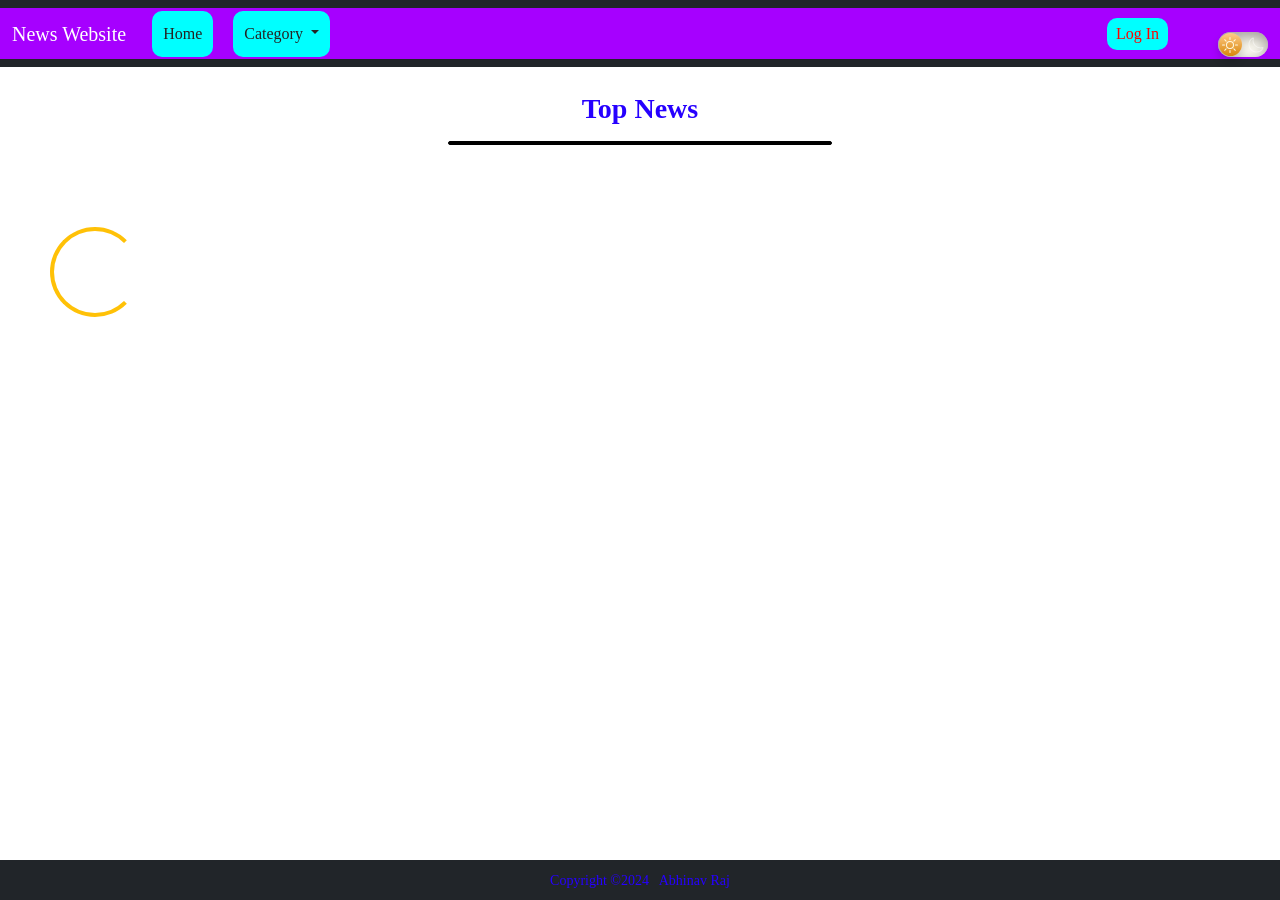
<file: index.html>
<!DOCTYPE html>
<html lang="en">

<head>
  <meta charset="utf-8" />
  <meta name="viewport" content="width=device-width, initial-scale=1" />
  <title>News Website</title>
  <!-- favicon -->
  <link rel="icon" type="image/png" href="favicon.png" sizes="32x32" />
  <!-- Bootsratp CSS -->
  <link href="https://cdn.jsdelivr.net/npm/bootstrap@5.2.0-beta1/dist/css/bootstrap.min.css" rel="stylesheet"
    integrity="sha384-0evHe/X+R7YkIZDRvuzKMRqM+OrBnVFBL6DOitfPri4tjfHxaWutUpFmBp4vmVor" crossorigin="anonymous" />
  <link rel="stylesheet" href="https://cdnjs.cloudflare.com/ajax/libs/font-awesome/6.3.0/css/all.min.css">

  <!-- Local CSS -->
  <link rel="stylesheet" href="test.css" />
</head>

<body>
  <!-- This is Bootsratp Nav bar -->
  <nav id="navbar">
    <nav class="navbar navbar-dark navbar-expand-lg bg-dark">
      <div class="container-fluid" id="navbar">
        <a id= "logo"class="navbar-brand" href="#">News Website</a>
        <button class="navbar-toggler" type="button" data-bs-toggle="collapse" data-bs-target="#navbarSupportedContent"
          aria-controls="navbarSupportedContent" aria-expanded="false" aria-label="Toggle navigation">
          <span class="navbar-toggler-icon"></span>
        </button>
        <div class="collapse navbar-collapse" id="navbarSupportedContent">
          <ul class="navbar-nav me-auto mb-2 mb-lg-0">
            <li class="nav-item">
              <button id="home" class="nav-link active" aria-current="page" onclick="getNews('all')">Home</button>
            </li>
            <li class="nav-item dropdown">
              <a class="nav-link dropdown-toggle" href="#" id="navbarDropdown" role="button" data-bs-toggle="dropdown"
                aria-expanded="false">
                Category
              </a>
              <ul id="webList" class="dropdown-menu" aria-labelledby="navbarDropdown">
                <li onclick="sendCategory(this.id)" id="0">
                  <a class="dropdown-item" href="#">National</a>
                </li>
                <li onclick="sendCategory(this.id)" id="1">
                  <a class="dropdown-item" href="#">Business</a>
                </li>
                <li onclick="sendCategory(this.id)" id="2">
                  <a class="dropdown-item" href="#">Sport</a>
                </li>
                <li onclick="sendCategory(this.id)" id="3">
                  <a class="dropdown-item" href="#">World</a>
                </li>
                <li onclick="sendCategory(this.id)" id="4">
                  <a class="dropdown-item" href="#">Politics</a>
                </li>
                <li onclick="sendCategory(this.id)" id="5">
                  <a class="dropdown-item" href="#">Technology</a>
                </li>
                <li onclick="sendCategory(this.id)" id="6">
                  <a class="dropdown-item" href="#">Startup</a>
                </li>
                <li onclick="sendCategory(this.id)" id="7">
                  <a class="dropdown-item" href="#">Entertainment</a>
                </li>
                <li onclick="sendCategory(this.id)" id="10">
                  <a class="dropdown-item" href="#">Science</a>
                </li>
                <li onclick="sendCategory(this.id)" id="11">
                  <a class="dropdown-item" href="#">Automobile</a>
                </li>
              </ul>
            </li>
          </ul>
            <div>
              <button id="lg" class="login" href="login.html" > Log In </button>
            </div>
              <div class="form-check form-switch">
                <input type="checkbox" id="darkModeToggle">
                <label class="form-check-label" for="darkModeToggle">
                  <svg class="moon"  xmlns="http://www.w3.org/2000/svg"
                  width="16" height="16"
                    viewBox="0 0 512 512">
                    <path fill="#fff"
                      d="M268.279,496c-67.574,0-130.978-26.191-178.534-73.745S16,311.293,16,243.718A252.252,252.252,0,0,1,154.183,18.676a24.44,24.44,0,0,1,34.46,28.958,220.12,220.12,0,0,0,54.8,220.923A218.746,218.746,0,0,0,399.085,333.2h0a220.2,220.2,0,0,0,65.277-9.846,24.439,24.439,0,0,1,28.959,34.461A252.256,252.256,0,0,1,268.279,496ZM153.31,55.781A219.3,219.3,0,0,0,48,243.718C48,365.181,146.816,464,268.279,464a219.3,219.3,0,0,0,187.938-105.31,252.912,252.912,0,0,1-57.13,6.513h0a250.539,250.539,0,0,1-178.268-74.016,252.147,252.147,0,0,1-67.509-235.4Z"
                      class="ci-primary">
                    </path>
                  </svg>
                  <svg class="sun"  xmlns="http://www.w3.org/2000/svg" width="16"
                    height="16" fill="currentColor" class="bi bi-sun" viewBox="0 0 16 16">
                    <path
                      d="M8 11a3 3 0 1 1 0-6 3 3 0 0 1 0 6zm0 1a4 4 0 1 0 0-8 4 4 0 0 0 0 8zM8 0a.5.5 0 0 1 .5.5v2a.5.5 0 0 1-1 0v-2A.5.5 0 0 1 8 0zm0 13a.5.5 0 0 1 .5.5v2a.5.5 0 0 1-1 0v-2A.5.5 0 0 1 8 13zm8-5a.5.5 0 0 1-.5.5h-2a.5.5 0 0 1 0-1h2a.5.5 0 0 1 .5.5zM3 8a.5.5 0 0 1-.5.5h-2a.5.5 0 0 1 0-1h2A.5.5 0 0 1 3 8zm10.657-5.657a.5.5 0 0 1 0 .707l-1.414 1.415a.5.5 0 1 1-.707-.708l1.414-1.414a.5.5 0 0 1 .707 0zm-9.193 9.193a.5.5 0 0 1 0 .707L3.05 13.657a.5.5 0 0 1-.707-.707l1.414-1.414a.5.5 0 0 1 .707 0zm9.193 2.121a.5.5 0 0 1-.707 0l-1.414-1.414a.5.5 0 0 1 .707-.707l1.414 1.414a.5.5 0 0 1 0 .707zM4.464 4.465a.5.5 0 0 1-.707 0L2.343 3.05a.5.5 0 1 1 .707-.707l1.414 1.414a.5.5 0 0 1 0 .708z"
                      fill="#fff9e5">
                    </path>
                  </svg>
                </label>
              </div>
        </div>
      </div>
    </nav>
  </nav>
  <!-- This is basic header of website -->
  <div class="head container">
    <h3>
      <b>Top News </b> <span class="badge text-bg-secondary"></span>
    </h3>
    <span class="line"></span>
  </div>
  <!-- This is div where all the News are Fetched from API -->
  <div id="newsBox"></div>
  <div id="spinner" class="mySpin spinner-border text-warning"></div>
  <!-- This is Basic Dark Fotter -->
  <footer id="sticky-footer" class="flex-shrink-0 py-2 bg-dark -50">
    <div class="container text-center">
      <small>Copyright &copy;2024 &nbsp; Abhinav Raj</small>
    </div>
  </footer>

  <!-- Bootsratp js -->
  <script src="test.js"></script>
  <script src="https://cdn.jsdelivr.net/npm/bootstrap@5.2.0-beta1/dist/js/bootstrap.bundle.min.js"
    integrity="sha384-pprn3073KE6tl6bjs2QrFaJGz5/SUsLqktiwsUTF55Jfv3qYSDhgCecCxMW52nD2"
    crossorigin="anonymous"></script>
  <script src="https://cdn.jsdelivr.net/npm/@popperjs/core@2.11.5/dist/umd/popper.min.js"
    integrity="sha384-Xe+8cL9oJa6tN/veChSP7q+mnSPaj5Bcu9mPX5F5xIGE0DVittaqT5lorf0EI7Vk"
    crossorigin="anonymous"></script>
</body>

</html>
</file>
<file: test.css>
@import url('https://fonts.googleapis.com/css2?family=Poppins:wght@300&display=swap');

*{
    font-family: 'Times New Roman', Times, serif;
    background-image:none;
}

/* Default (Light) Mode */
:root {
    --background-color: #ffffff; /* Light background color */
    --text-color: #2600ff; /* Dark text color */
    --card-background: rgba(128, 128, 128, 0.204); /* Card background color */

  }
  
  /* Dark Mode */
  body.dark-mode {
    --background-color: #333333; /* Dark background color */
    --text-color: #ffffff; /* Light text color */
    --card-background: rgba(0, 0, 0, 0.24); /* Dark card background color */
  }
  body {
    background-color: var(--background-color);
    color: var(--text-color);
  }
  .head {
    display: flex;
    justify-content: center;
    align-items: center;                       
    flex-direction: column;
    padding: 13px;
    margin: 12px auto;
    font-size: 19px;
}
.card-body{
    padding: 1rem;
}

.card-title{
    color: rgb(248, 65, 14);
    letter-spacing: 1px;
    font-size: 16px;
    font-weight: bold;
    font-family: 'Poppins', sans-serif;
    text-overflow: ellipsis;
    display: -webkit-box;
    -webkit-line-clamp: 2;
    -webkit-box-orient: vertical;  
    max-height: 80px; /* 4 lines at 20px per line */
    white-space: normal;
    overflow: hidden;


}
.card-text{
    max-height: 100px; /* 4 lines at 20px per line */
  overflow: hidden;
  text-overflow: ellipsis;
  letter-spacing: 1px;
  font-family: 'Poppins', sans-serif;
  white-space: normal;
  font-size: 13px;
  display: -webkit-box;
  -webkit-line-clamp: 4;
  -webkit-box-orient: vertical;  
}


.card-author{
    font-weight: bold;
    font-family: 'Poppins', sans-serif;
    letter-spacing: 1px;
    padding-top: 12px;
    font-size: 12px;
}
.card-date{
    font-family: 'Poppins', sans-serif;
    letter-spacing: 1px;
    font-size: 10px;
}

#newsBox {
    display: flex;
    justify-content: center;
    align-items: center;
    gap: 2rem;
    flex-wrap: wrap;

}

.newsCard {
    display: flex;
    flex-direction: column;
    background-color: var(--card-background);
    height: 450px;
    width: 360px;
    border-radius: 9px;
    overflow: hidden;
    box-sizing: border-box;  
}
.thumnail{
    width: 100%;
    height: 100%;
}

.imageWrapper{
    width: 100%;
    height: 180px;
    object-fit: cover;
}

#img {
    height: 406px;
    width: 721px;
}

.line {
    width: 30vw;
    border: 1px solid black;
    margin: 7px;
    background-color: rgb(0, 0, 0);
    height: 4px;
    border-radius: 24px;
}

footer {
    position: fixed;
    left: 0;
    bottom: 0;
    width: 100%;
}

.mySpin {
    margin: 50px;
    display: block;
    height: 10vh;
    ;
    width: 10vh;
    ;
    visibility: visible;
}

.card-header{
    border: none;
}
#navbar{
  background-color: rgba(166, 0, 255,1);
}
#nav-item:hover {
  cursor:pointer; 
  /* color: red;
  background-color: aquamarine; */
}
#home{
  background-color: aqua;
  border: solid aqua;
  border-radius: 10px;
  color:#242424;
  margin-right: 10px;
}
#home:hover{
  background-color: aqua;
  border: solid aqua;
  color:#242424;
  transform:scale(1.1)
}
.nav-link{
  color:#242424;
  background-color:aqua;
  border: solid aqua;
  border-radius: 10px;
  margin-left: 10px;
  
}
.nav-link:hover{
  transform:scale(1.1);
  color:#242424;
}
#logo{
  cursor:default;
}
.dropdown-menu{
  background-color:rgba(0, 255, 255, 0.541);
}
.login{
  color:red;
  background-color:aqua ;
  border: solid aqua;
  border-radius: 10px;
  margin-right:50px;
}
#login{
  height: 50%;
  width: 10%;
}
.login:hover{
  color:red;
  background-color:aqua ;
  border: solid aqua;
  transform:scale(1.2);
  border-radius: 10px;
  margin-right:50px; 
}



/* Media Quries */

@media only screen and (min-width:844px) and (max-width:3000px){
   
  .newsCard {
      display: flex;
      flex-direction: column;
      background-color: rgba(13, 7, 207, 0.135);
      height: 450px;
      width: 250px;
      border-radius: 9px;
      overflow: hidden;
      box-sizing: border-box;
  }
  .newsCard:hover {
    display: flex;
    flex-direction: column;
    background-color: rgba(243, 9, 243, 0.381);
    height: 450px;
    width: 250px;
    border-radius: 9px;
    transform:scale(1.1);
    overflow: hidden;
    box-sizing: border-box;
    cursor:pointer; 
  }
  .card-title{
      color: rgb(248, 65, 14);
      letter-spacing: 1px;
      font-size: 14px;
      font-weight: bold;
      font-family: 'Poppins', sans-serif;
      text-overflow: ellipsis;
      display: -webkit-box;
      -webkit-line-clamp: 2;
      -webkit-box-orient: vertical;  
      max-height: 80px; /* 4 lines at 20px per line */
      white-space: normal;
      overflow: hidden;
  
  
  }
  .card-author{
      font-weight: bold;
      font-family: 'Poppins', sans-serif;
      letter-spacing: 1px;
      padding-top: 12px;
      font-size: 8px;
  }
  .card-text{
      max-height: 100px; /* 4 lines at 20px per line */
    overflow: hidden;
    text-overflow: ellipsis;
    letter-spacing: 1px;
    font-family: 'Poppins', sans-serif;
    white-space: normal;
    font-size: 11px;
    display: -webkit-box;
    -webkit-line-clamp: 4;
    -webkit-box-orient: vertical;  
  }
  .imageWrapper{
      width: 100%;
      height: 150px;
      object-fit: cover;
  }
  .card-body{
      padding: 0.5rem;
  }
  
}
label {
  width:50px;
  height:25px;
  position: relative;
  display: block;
  background: #fffdf3;
  border-radius: 50px;
  box-shadow: inset 0px 5px 15px rgba(0,0,0,0.4), inset 0px -5px 15px rgba(255,255,255,0.4);
  cursor: pointer;
}
label:after {
  content: "";
  width:23px;
  height: 23px;
  position: absolute;
  top:1px;
  left:1px;
  background: linear-gradient(180deg,#ffcc89,#d8860b);
  border-radius: 50px;
  box-shadow: 0px 5px 10px rgba(0,0,0,0.2);
}
input {
  width: 0;
  height: 0;
  visibility: hidden;
}
input:checked + label {
  background: #242424;
}
input:checked + label:after {
  left: 49px; 
  transform: translateX(-100%); 
  background: linear-gradient(180deg, #777, #3a3a3a);
}
label, label:after {
  transition: 0.3s
}
label:active:after{ 
   width: 30px;
}
label svg {
  position: absolute;
  width: 20px;
  top: 4.5px;
  left:2px;
  z-index: 100;
}
label svg.sun {
  opacity: 1;
  transition: 0.3s;
}
label svg.moon {
  opacity: 0.5;
  left:28px;
  transition: 0.3s;
}
input:checked + label svg.sun {
  opacity: 0.2;
}
input:checked + label svg.moon {
   opacity: 1;
}
.form-switch{
  padding-left: 0;
}
.form-check{
  padding-left: 0;
}
@media only screen and (min-width:492px) and (max-width:842px){

    
  .newsCard {
      display: flex;
      flex-direction: column;
      background-color: rgba(13, 7, 207, 0.135);
      height: 360px;
      width: 230px;
      border-radius: 9px;
      overflow: hidden;
      box-sizing: border-box;
  }
  .newsCard:hover {
    display: flex;
    flex-direction: column;
    background-color: rgba(7, 157, 207, 0.135);
    height: 360px;
    width: 230px;
    border-radius: 9px;
    transform:scale(1.1);
    overflow: hidden;
    box-sizing: border-box;
  }
  .imageWrapper{
      width: 100%;
      height: 130px;
      object-fit: cover;
  }
  .card-title{
      color: rgb(248, 65, 14);
      letter-spacing: 1px;
      font-size: 13px;
      font-weight: bold;
      font-family: 'Poppins', sans-serif;
      text-overflow: ellipsis;
      display: -webkit-box;
      -webkit-line-clamp: 2;
      -webkit-box-orient: vertical;  
      max-height: 80px; /* 4 lines at 20px per line */
      white-space: normal;
      overflow: hidden;
  
  
  }
  .card-text{
      max-height: 100px; /* 4 lines at 20px per line */
    overflow: hidden;
    text-overflow: ellipsis;
    letter-spacing: 1px;
    font-family: 'Poppins', sans-serif;
    white-space: normal;
    font-size: 10px;
    display: -webkit-box;
    -webkit-line-clamp: 4;
    -webkit-box-orient: vertical;  
  }
  .card-author{
      font-weight: bold;
      font-family: 'Poppins', sans-serif;
      letter-spacing: 1px;
      padding-top: 12px;
      font-size: 8px;
  }
}
@media (prefers-color-scheme: dark) {
  body {
    background-color: var(--background-color);
    color: var(--text-color);
  }
  /* Add dark mode specific styles here */
}  
@media only screen and (min-width:400px) and (max-width:490px){

    
  .newsCard {
      display: flex;
      flex-direction: column;
      background-color: rgba(13, 7, 207, 0.135);
      height: 360px;
      width: 80%;
      border-radius: 9px;
      overflow: hidden;
      box-sizing: border-box;
  }
  .newsCard:hover {
    display: flex;
    flex-direction: column;
    background-color: rgba(12, 227, 41, 0.466);
    height: 360px;
    width: 80%;
    border-radius: 9px;
    transform:scale(1.1);
    overflow: hidden;
    box-sizing: border-box;
}
  .imageWrapper{
      width: 100%;
      height: 130px;
      object-fit: cover;
  }
  .card-title{
      color: rgb(248, 65, 14);
      letter-spacing: 1px;
      font-size: 13px;
      font-weight: bold;
      font-family: 'Poppins', sans-serif;
      text-overflow: ellipsis;
      display: -webkit-box;
      -webkit-line-clamp: 2;
      -webkit-box-orient: vertical;  
      max-height: 80px; /* 4 lines at 20px per line */
      white-space: normal;
      overflow: hidden;
  
  
  }
  .card-text{
      max-height: 100px; /* 4 lines at 20px per line */
    overflow: hidden;
    text-overflow: ellipsis;
    letter-spacing: 1px;
    font-family: 'Poppins', sans-serif;
    white-space: normal;
    font-size: 10px;
    display: -webkit-box;
    -webkit-line-clamp: 4;
    -webkit-box-orient: vertical;  
  }
  .card-author{
      font-weight: bold;
      font-family: 'Poppins', sans-serif;
      letter-spacing: 1px;
      padding-top: 12px;
      font-size: 8px;
  }
}
</file>
